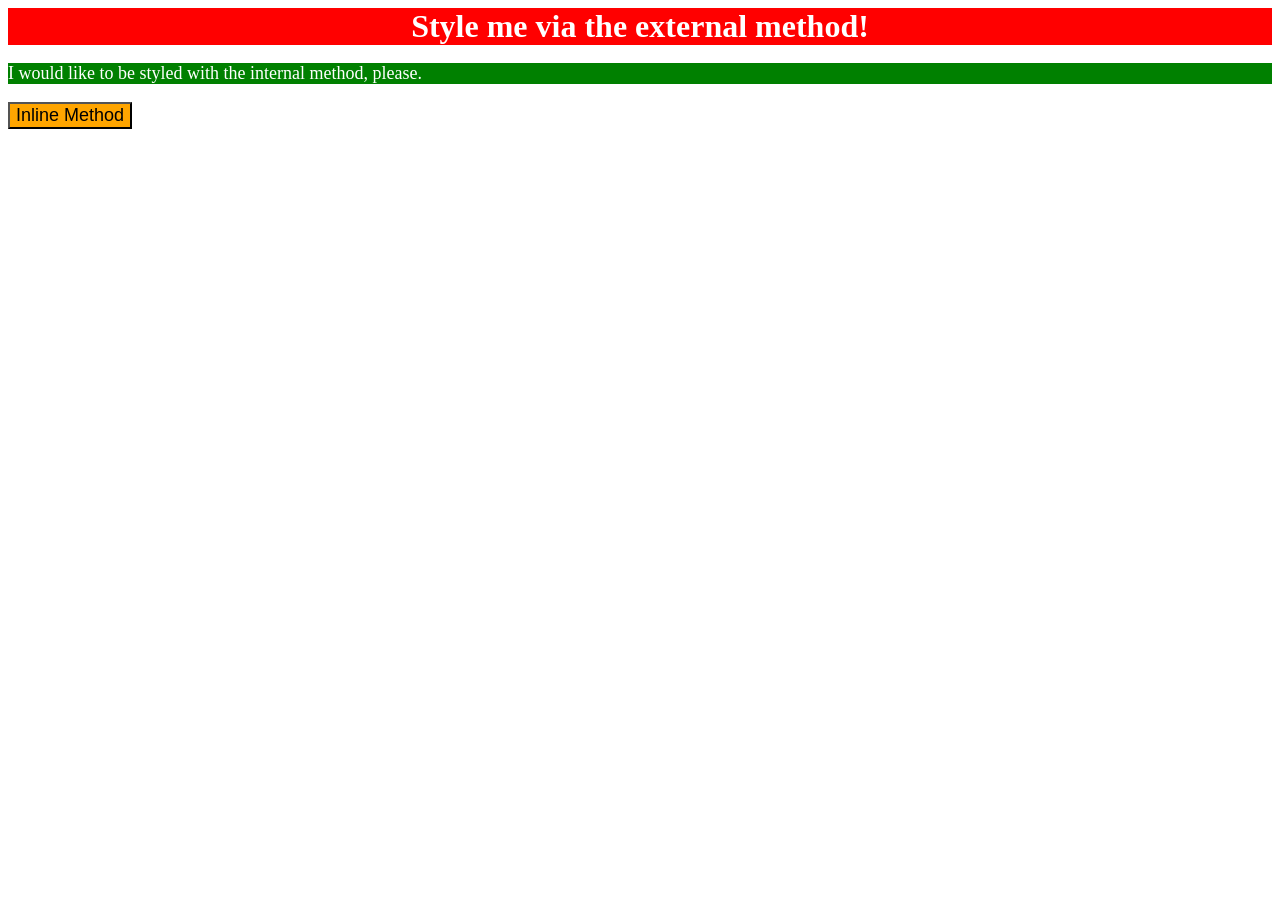
<file: foundations/intro-to-css/01-css-methods/index.html>
<!DOCTYPE html>
<html lang="en">
  <head>
    <meta charset="UTF-8">
    <meta http-equiv="X-UA-Compatible" content="IE=edge">
    <meta name="viewport" content="width=device-width, initial-scale=1.0">
    <link rel = "stylesheet" href="style.css">
    <title>Methods for Adding CSS</title>
  </head>

  <style>
    p {
      background-color: green;
      font-size: 18px;
      color: white;
    }
  </style>

  <body>
    <div>Style me via the external method!</div>
    <p>I would like to be styled with the internal method, please.</p>
    <button style="background-color: orange; font-size: 18px;">Inline Method</button>
  </body>
</html>
</file>
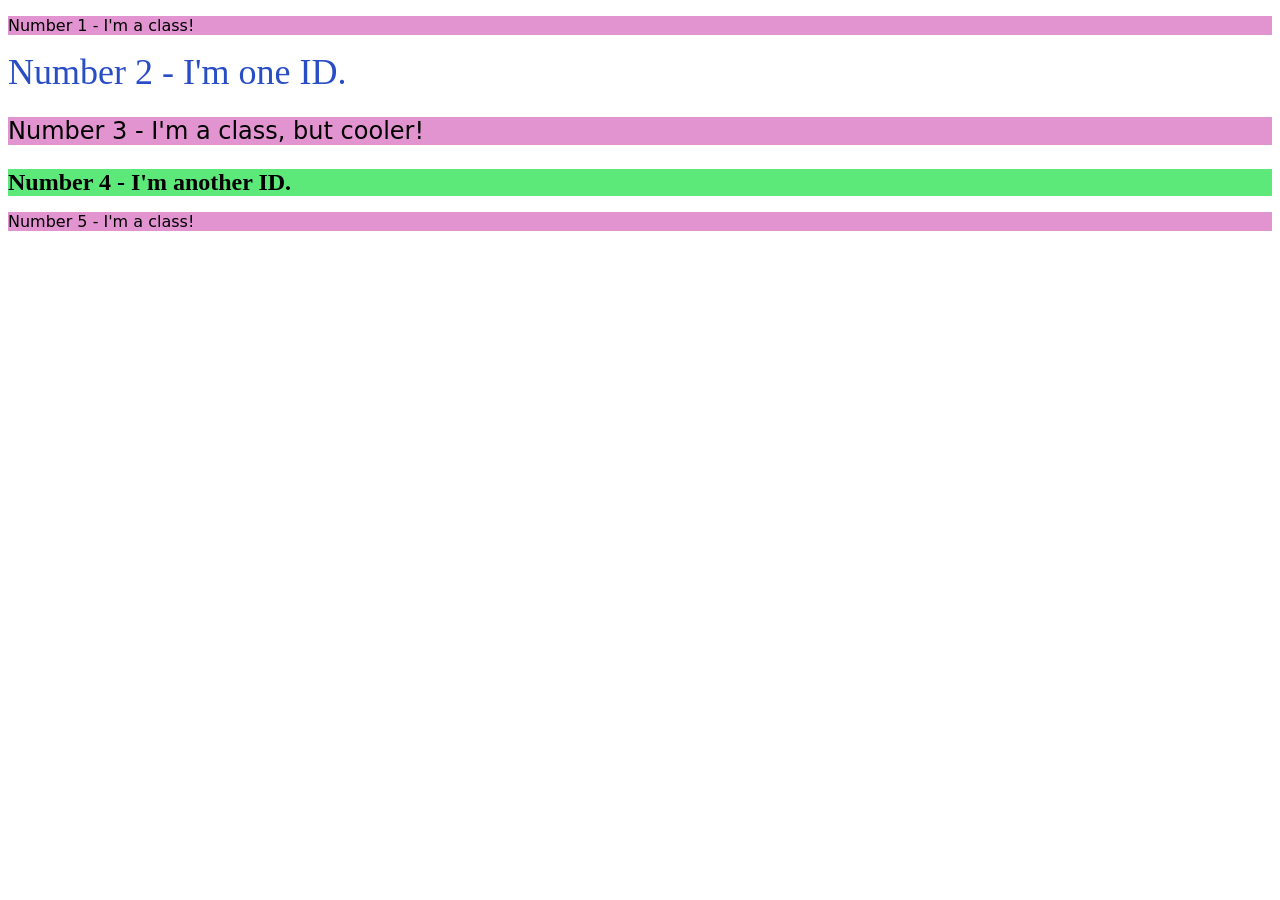
<file: foundations/intro-to-css/02-class-id-selectors/index.html>
<!DOCTYPE html>
<html lang="en">
  <head>
    <meta charset="UTF-8">
    <meta http-equiv="X-UA-Compatible" content="IE=edge">
    <meta name="viewport" content="width=device-width, initial-scale=1.0">
    <title>Class and ID Selectors</title>
    <link rel="stylesheet" href="style.css">
  </head>
  <body>
    <p>Number 1 - I'm a class!</p>
    <div id="two">Number 2 - I'm one ID.</div>
    <p class="three">Number 3 - I'm a class, but cooler!</p>
    <div id="four">Number 4 - I'm another ID.</div>
    <p>Number 5 - I'm a class!</p>
  </body>
</html>
</file>
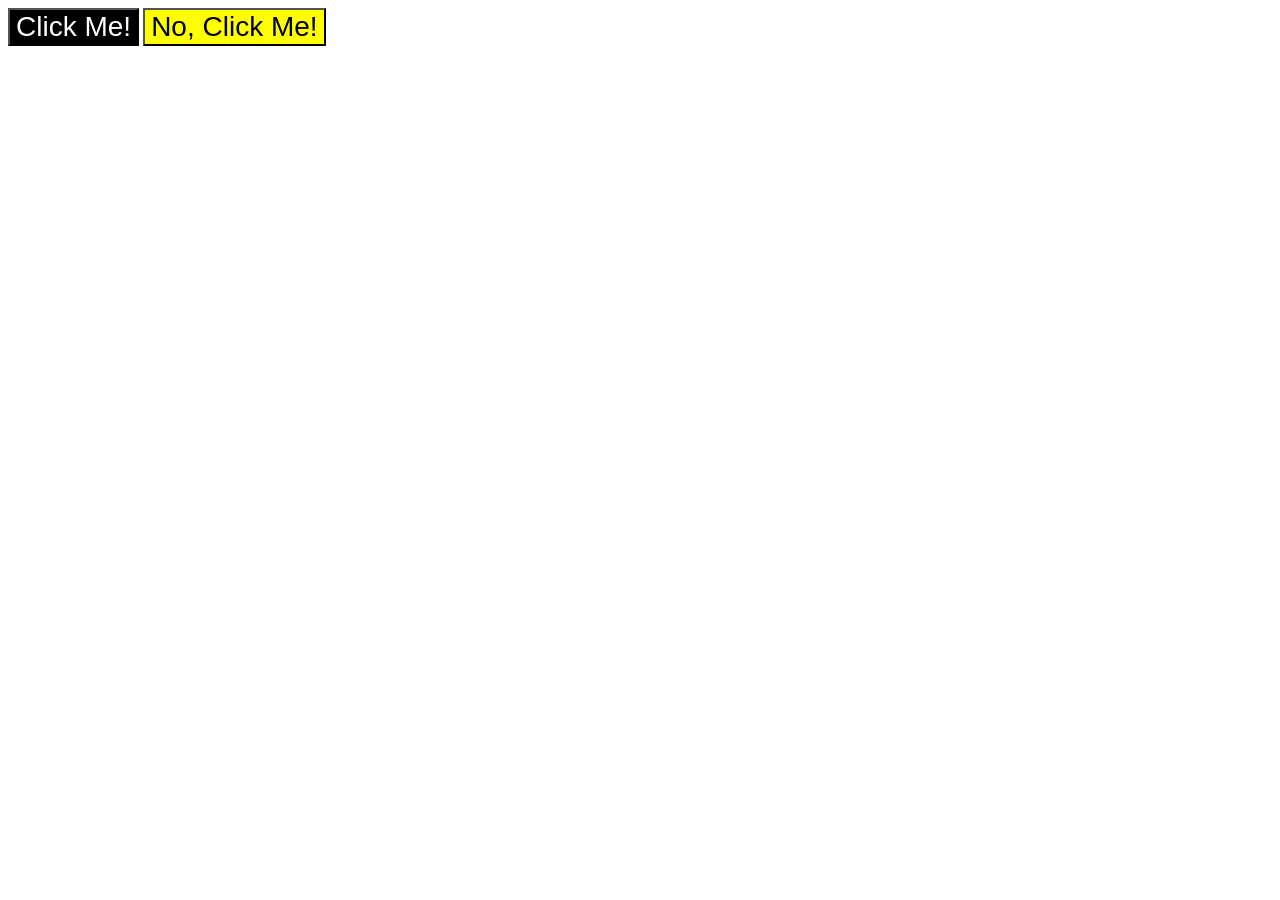
<file: foundations/intro-to-css/03-grouping-selectors/index.html>
<!DOCTYPE html>
<html lang="en">
  <head>
    <meta charset="UTF-8">
    <meta http-equiv="X-UA-Compatible" content="IE=edge">
    <meta name="viewport" content="width=device-width, initial-scale=1.0">
    <title>Grouping Selectors</title>
    <link rel="stylesheet" href="style.css">
  </head>
  <body>
    <button class="b1">Click Me!</button>
    <button class="b2"> No, Click Me!</button>
  </body>
</html>
</file>
<file: foundations/intro-to-css/01-css-methods/style.css>
div {
    background-color: red;
    color: white;
    font-size: 32px;
    text-align: center;
    font-weight: bold;
}
</file>
<file: foundations/intro-to-css/02-class-id-selectors/style.css>
p {
    background-color: rgb(226, 148, 209);
    font-family: 'Verdana','DejaVu Sans', 'sans-serif';
}

#two {
    color : rgb(40, 77, 197);
    font-size: 36px;
}

.three {
    font-size: 24px;
}

#four {
    background-color: rgb(92, 233, 122);
    font-weight: bold;
    font-size: 24px;
}
</file>
<file: foundations/intro-to-css/03-grouping-selectors/style.css>
.b2 {
    background-color: yellow;
    color: black;
}

.b1 {
    background-color: black;
    color: white;
}

.b1,
.b2 {
    font-family: Helvetica, "Times New Roman", sans-serif;
    font-size: 28px;
}
</file>
